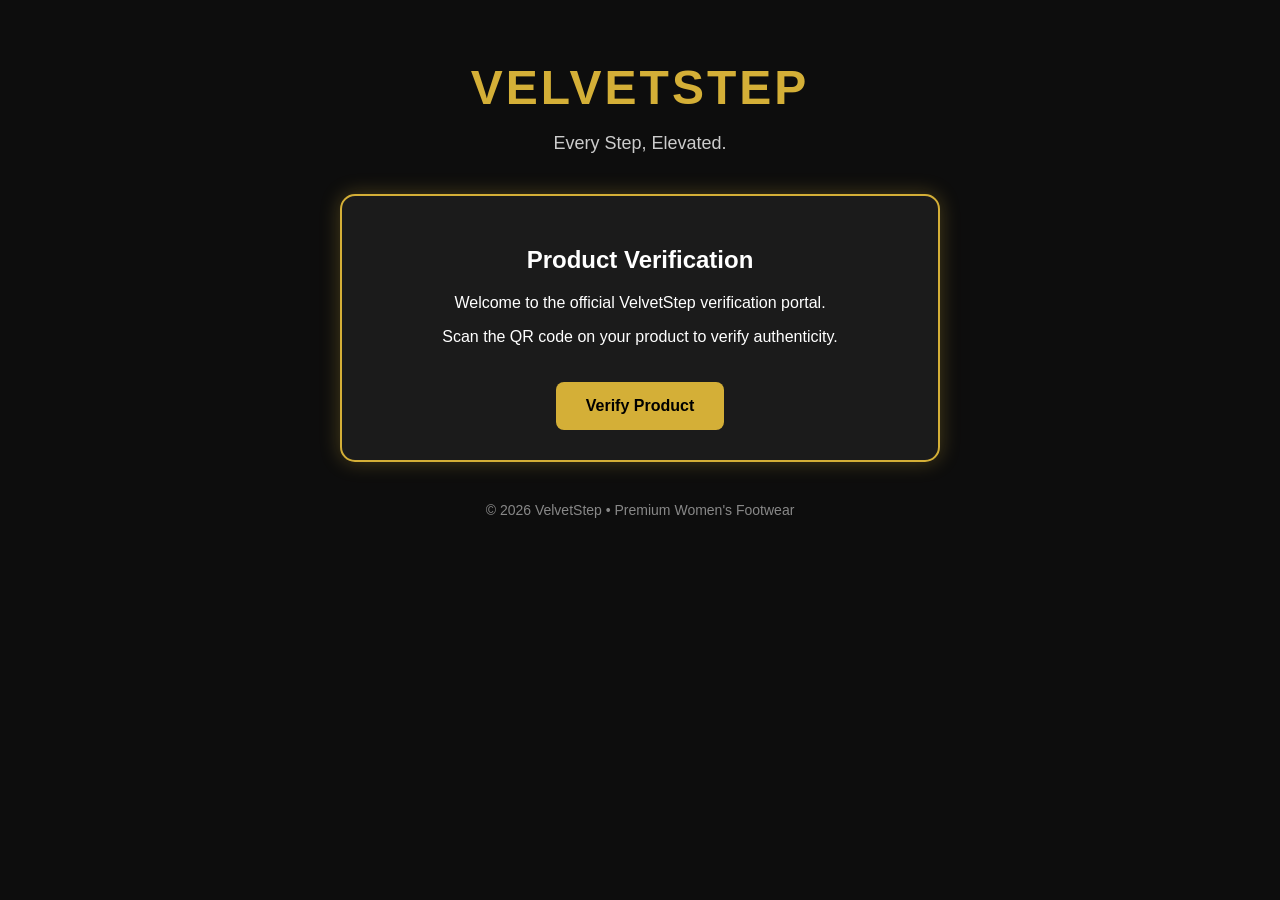
<file: index.html>
<!DOCTYPE html>
<html lang="en">
<head>
    <meta charset="UTF-8">
    <meta name="viewport" content="width=device-width, initial-scale=1.0">
    <title>VelvetStep | Premium Footwear</title>
    <link rel="stylesheet" href="style.css">
</head>
<body>

<div class="container">

    <h1>VELVETSTEP</h1>
    <p class="tagline">Every Step, Elevated.</p>

    <div class="card">
        <h2>Product Verification</h2>

        <p>
            Welcome to the official VelvetStep verification portal.
        </p>

        <p>
            Scan the QR code on your product to verify authenticity.
        </p>

        <a class="btn" href="VS250001.html">Verify Product</a>

    </div>

    <footer>
        © 2026 VelvetStep • Premium Women's Footwear
    </footer>

</div>

</body>
</html>
</file>
<file: style.css>
body{
    margin:0;
    background:#0d0d0d;
    color:#ffffff;
    font-family:Arial, Helvetica, sans-serif;
}

.container{
    width:90%;
    max-width:600px;
    margin:60px auto;
    text-align:center;
}

h1{
    color:#D4AF37;
    font-size:48px;
    margin-bottom:10px;
    letter-spacing:3px;
}

.tagline{
    color:#cccccc;
    font-size:18px;
    margin-bottom:40px;
}

.card{
    background:#1b1b1b;
    border:2px solid #D4AF37;
    border-radius:15px;
    padding:30px;
    box-shadow:0 0 20px rgba(212,175,55,.3);
}

.btn{
    display:inline-block;
    margin-top:20px;
    padding:15px 30px;
    background:#D4AF37;
    color:#000;
    text-decoration:none;
    border-radius:8px;
    font-weight:bold;
}

.btn:hover{
    background:#f2cf63;
}

footer{
    margin-top:40px;
    color:#888;
    font-size:14px;
}
</file>
